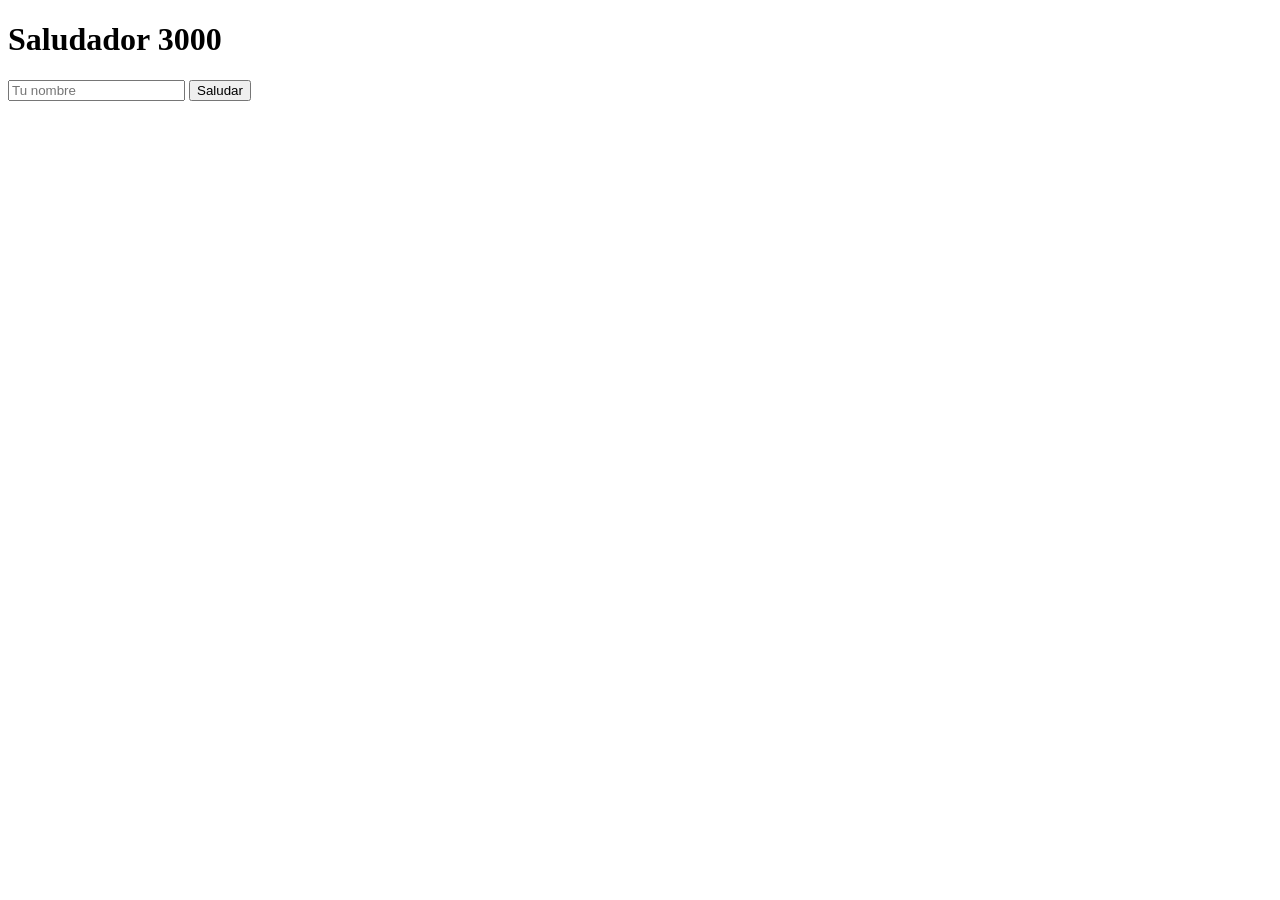
<file: src/main/webapp/index.html>
<!DOCTYPE html>
<html lang="es">

<head>
    <meta charset="UTF-8">
    <title>Mi App Monolito</title>
</head>

<body>
    <h1>Saludador 3000</h1>

    <input type="text" id="nombre" placeholder="Tu nombre" />
    <button id="btn-saludar">Saludar</button>
    <p id="output"></p>

    <script src="js/app.js"></script>
</body>

</html>
</file>
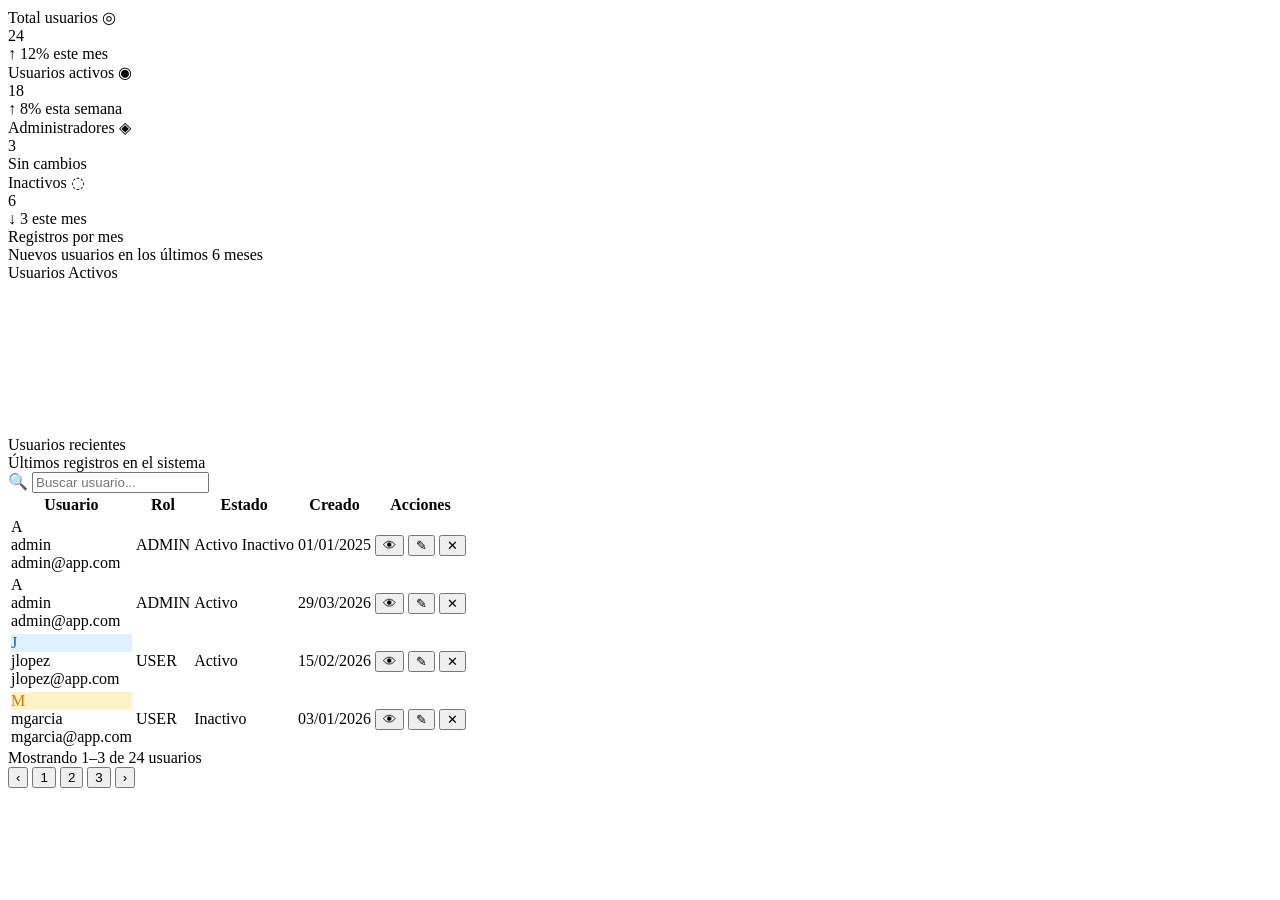
<file: src/main/resources/templates/dashboard.html>
<!DOCTYPE html>
<html xmlns:th="http://www.thymeleaf.org" xmlns:sec="http://www.thymeleaf.org/extras/spring-security">

<head th:replace="~{fragments/layout :: head('Dashboard')}"></head>

<body>

    <th:block th:replace="~{fragments/layout :: sidebar}"></th:block>

    <div class="main-content">

        <th:block th:replace="~{fragments/layout :: topbar('Dashboard', 'Inicio / Dashboard')}"></th:block>

        <div class="page-body">

            <div class="stats-grid">

                <div class="stat-card">
                    <div class="stat-header">
                        <span class="stat-label">Total usuarios</span>
                        <span class="stat-icon green">◎</span>
                    </div>
                    <div class="stat-value" th:text="${stats?.totalUsuarios ?: '24'}">24</div>
                    <div class="stat-delta up">↑ 12% este mes</div>
                </div>

                <div class="stat-card">
                    <div class="stat-header">
                        <span class="stat-label">Usuarios activos</span>
                        <span class="stat-icon blue">◉</span>
                    </div>
                    <div class="stat-value" th:text="${stats?.usuariosActivos ?: '18'}">18</div>
                    <div class="stat-delta up">↑ 8% esta semana</div>
                </div>

                <div class="stat-card">
                    <div class="stat-header">
                        <span class="stat-label">Administradores</span>
                        <span class="stat-icon orange">◈</span>
                    </div>
                    <div class="stat-value" th:text="${stats?.totalAdmins ?: '3'}">3</div>
                    <div class="stat-delta">Sin cambios</div>
                </div>

                <div class="stat-card">
                    <div class="stat-header">
                        <span class="stat-label">Inactivos</span>
                        <span class="stat-icon red">◌</span>
                    </div>
                    <div class="stat-value" th:text="${stats?.usuariosInactivos ?: '6'}">6</div>
                    <div class="stat-delta down">↓ 3 este mes</div>
                </div>

            </div>

            <div class="chart-card">
                <div class="card-header">
                    <div>
                        <div class="card-title">Registros por mes</div>
                        <div class="card-subtitle">Nuevos usuarios en los últimos 6 meses</div>
                    </div>
                    <div class="chart-legend">
                        <span class="legend-item">
                            <span class="legend-dot" style="background:#2d6a4f"></span>Usuarios
                        </span>
                        <span class="legend-item">
                            <span class="legend-dot" style="background:#1e6091"></span>Activos
                        </span>
                    </div>
                </div>
                <div class="chart-wrapper">
                    <canvas id="registrosChart"></canvas>
                </div>
            </div>

            <div class="table-card">
                <div class="card-header">
                    <div>
                        <div class="card-title">Usuarios recientes</div>
                        <div class="card-subtitle">Últimos registros en el sistema</div>
                    </div>
                    <div class="table-search">
                        🔍
                        <input type="text" id="searchInput" placeholder="Buscar usuario..." />
                    </div>
                </div>

                <table class="data-table" id="usersTable">
                    <thead>
                        <tr>
                            <th>Usuario</th>
                            <th>Rol</th>
                            <th>Estado</th>
                            <th>Creado</th>
                            <th>Acciones</th>
                        </tr>
                    </thead>
                    <tbody>
                        <tr th:each="user : ${usuarios}" th:if="${usuarios != null}">
                            <td>
                                <div class="user-cell">
                                    <div class="table-avatar"
                                        th:text="${#strings.substring(user.username,0,1).toUpperCase()}">A</div>
                                    <div>
                                        <div class="table-name" th:text="${user.username}">admin</div>
                                        <div class="table-email" th:text="${user.email}">admin@app.com</div>
                                    </div>
                                </div>
                            </td>
                            <td>
                                <th:block th:each="rol : ${user.roles}">
                                    <span th:classappend="${rol.name == 'ROLE_ADMIN'} ? 'badge-admin' : 'badge-user'"
                                        class="badge" th:text="${rol.name.replace('ROLE_','')}">ADMIN</span>
                                </th:block>
                            </td>
                            <td>
                                <span th:if="${user.enabled}" class="badge badge-active">Activo</span>
                                <span th:unless="${user.enabled}" class="badge badge-inactive">Inactivo</span>
                            </td>
                            <td class="mono" th:text="${#temporals.format(user.createdAt,'dd/MM/yyyy')}">01/01/2025</td>
                            <td>
                                <div class="table-actions">
                                    <button class="action-btn" title="Ver">👁</button>
                                    <button class="action-btn" title="Editar">✎</button>
                                    <button class="action-btn danger" title="Eliminar">✕</button>
                                </div>
                            </td>
                        </tr>

                        <th:block th:if="${usuarios == null}">
                            <tr>
                                <td>
                                    <div class="user-cell">
                                        <div class="table-avatar">A</div>
                                        <div>
                                            <div class="table-name">admin</div>
                                            <div class="table-email">admin@app.com</div>
                                        </div>
                                    </div>
                                </td>
                                <td><span class="badge badge-admin">ADMIN</span></td>
                                <td><span class="badge badge-active">Activo</span></td>
                                <td class="mono">29/03/2026</td>
                                <td>
                                    <div class="table-actions">
                                        <button class="action-btn">👁</button>
                                        <button class="action-btn">✎</button>
                                        <button class="action-btn danger">✕</button>
                                    </div>
                                </td>
                            </tr>
                            <tr>
                                <td>
                                    <div class="user-cell">
                                        <div class="table-avatar" style="background:#e0f0ff;color:#1e6091">J</div>
                                        <div>
                                            <div class="table-name">jlopez</div>
                                            <div class="table-email">jlopez@app.com</div>
                                        </div>
                                    </div>
                                </td>
                                <td><span class="badge badge-user">USER</span></td>
                                <td><span class="badge badge-active">Activo</span></td>
                                <td class="mono">15/02/2026</td>
                                <td>
                                    <div class="table-actions">
                                        <button class="action-btn">👁</button>
                                        <button class="action-btn">✎</button>
                                        <button class="action-btn danger">✕</button>
                                    </div>
                                </td>
                            </tr>
                            <tr>
                                <td>
                                    <div class="user-cell">
                                        <div class="table-avatar" style="background:#fef3c7;color:#d97706">M</div>
                                        <div>
                                            <div class="table-name">mgarcia</div>
                                            <div class="table-email">mgarcia@app.com</div>
                                        </div>
                                    </div>
                                </td>
                                <td><span class="badge badge-user">USER</span></td>
                                <td><span class="badge badge-inactive">Inactivo</span></td>
                                <td class="mono">03/01/2026</td>
                                <td>
                                    <div class="table-actions">
                                        <button class="action-btn">👁</button>
                                        <button class="action-btn">✎</button>
                                        <button class="action-btn danger">✕</button>
                                    </div>
                                </td>
                            </tr>
                        </th:block>
                    </tbody>
                </table>

                <div class="table-footer">
                    <span class="table-info">Mostrando 1–3 de 24 usuarios</span>
                    <div class="pagination">
                        <button class="page-btn">‹</button>
                        <button class="page-btn active">1</button>
                        <button class="page-btn">2</button>
                        <button class="page-btn">3</button>
                        <button class="page-btn">›</button>
                    </div>
                </div>
            </div>

        </div>
    </div>

    <th:block th:replace="~{fragments/layout :: scripts}"></th:block>

    <script>
        const ctx = document.getElementById('registrosChart').getContext('2d');
        new Chart(ctx, {
            type: 'bar',
            data: {
                labels: ['Oct', 'Nov', 'Dic', 'Ene', 'Feb', 'Mar'],
                datasets: [
                    {
                        label: 'Nuevos usuarios',
                        data: [4, 7, 3, 9, 5, 8],
                        backgroundColor: 'rgba(45,106,79,.15)',
                        borderColor: '#2d6a4f',
                        borderWidth: 2,
                        borderRadius: 6,
                        borderSkipped: false,
                    },
                    {
                        label: 'Activos',
                        data: [3, 6, 2, 8, 4, 7],
                        backgroundColor: 'rgba(30,96,145,.1)',
                        borderColor: '#1e6091',
                        borderWidth: 2,
                        borderRadius: 6,
                        borderSkipped: false,
                    }
                ]
            },
            options: {
                responsive: true,
                maintainAspectRatio: false,
                interaction: { mode: 'index', intersect: false },
                plugins: {
                    legend: { display: false },
                    tooltip: {
                        backgroundColor: '#fff',
                        borderColor: '#e8e8e4',
                        borderWidth: 1,
                        titleColor: '#1a1a18',
                        bodyColor: '#6b6b67',
                        padding: 10,
                        cornerRadius: 8,
                    }
                },
                scales: {
                    x: {
                        grid: { display: false },
                        ticks: { color: '#a8a8a4', font: { family: 'DM Mono', size: 11 } }
                    },
                    y: {
                        grid: { color: '#f0f0ec', drawBorder: false },
                        ticks: { color: '#a8a8a4', font: { family: 'DM Mono', size: 11 } },
                        beginAtZero: true
                    }
                }
            }
        });

        document.getElementById('searchInput')?.addEventListener('input', function () {
            const q = this.value.toLowerCase();
            document.querySelectorAll('#usersTable tbody tr').forEach(row => {
                row.style.display = row.textContent.toLowerCase().includes(q) ? '' : 'none';
            });
        });
    </script>

</body>

</html>
</file>
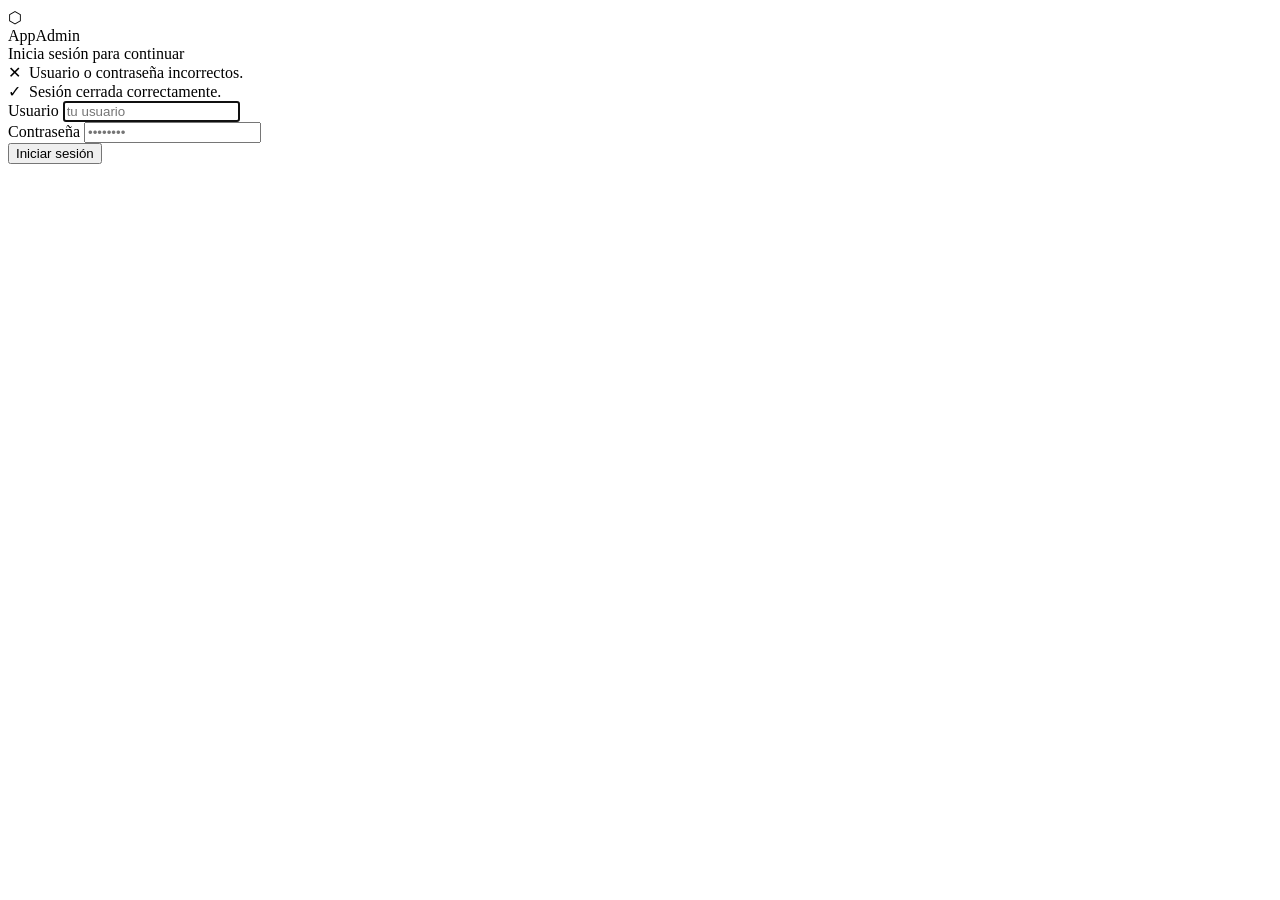
<file: src/main/resources/templates/login.html>
<!DOCTYPE html>
<html xmlns:th="http://www.thymeleaf.org">

<head th:replace="~{fragments/layout :: head('Iniciar sesión')}"></head>

<body>

    <div class="login-wrapper">
        <div class="login-card">

            <div class="login-brand">
                <div class="login-icon">⬡</div>
                <div class="login-title">AppAdmin</div>
                <div class="login-subtitle">Inicia sesión para continuar</div>
            </div>

            <div th:if="${param.error}" class="alert alert-error">
                ✕ &nbsp;Usuario o contraseña incorrectos.
            </div>
            <div th:if="${param.logout}" class="alert alert-success">
                ✓ &nbsp;Sesión cerrada correctamente.
            </div>

            <form th:action="@{/login}" method="post">
                <input type="hidden" th:name="${_csrf.parameterName}" th:value="${_csrf.token}" />

                <div class="form-group">
                    <label class="form-label" for="username">Usuario</label>
                    <input class="form-control" type="text" id="username" name="username" placeholder="tu usuario"
                        required autofocus />
                </div>

                <div class="form-group">
                    <label class="form-label" for="password">Contraseña</label>
                    <input class="form-control" type="password" id="password" name="password" placeholder="••••••••"
                        required />
                </div>

                <button type="submit" class="btn-primary">Iniciar sesión</button>
            </form>

        </div>
    </div>

</body>

</html>
</file>
